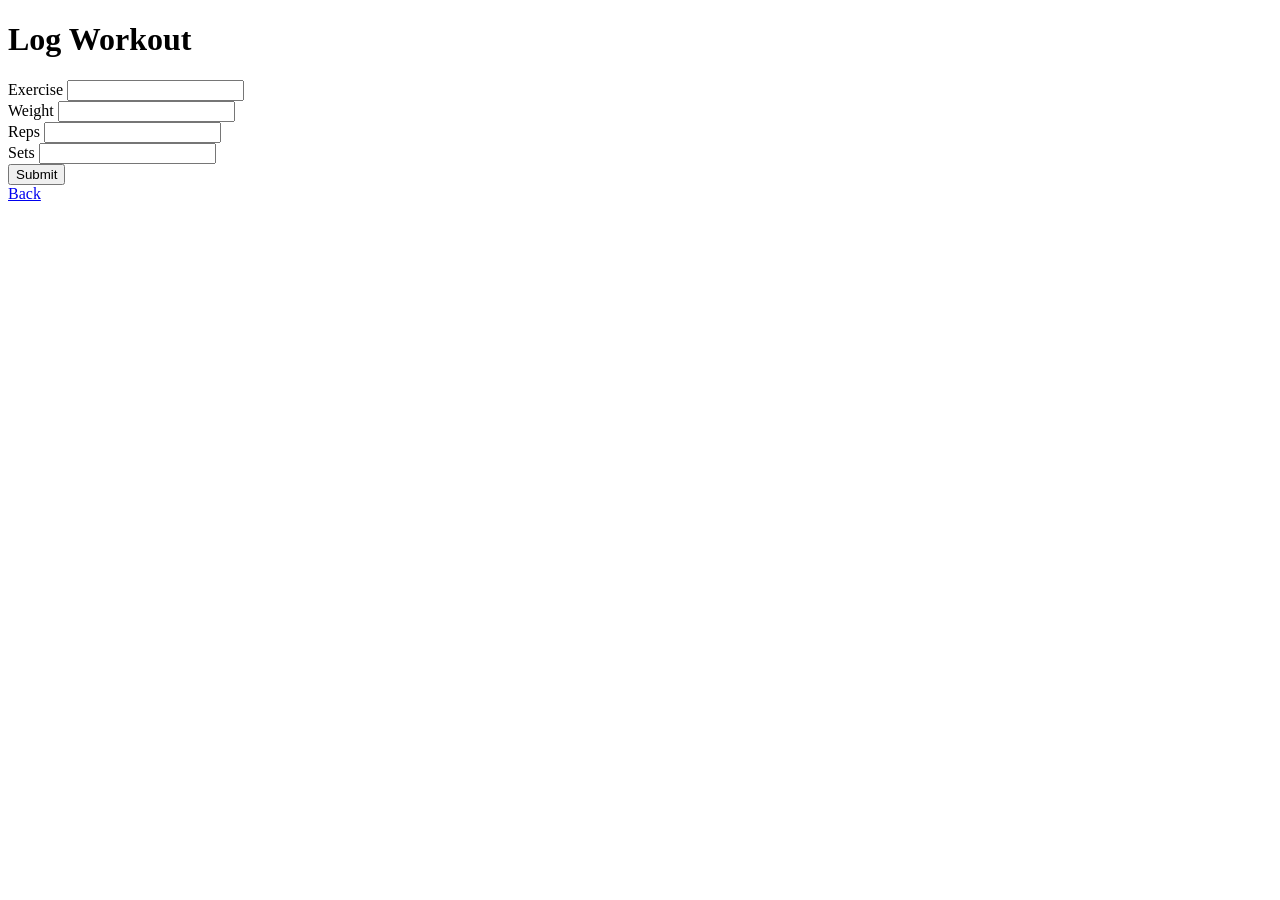
<file: app/templates/workout.html>
<!DOCTYPE html>
<html>

<head>
<title>Log Workout</title>
</head>

<body>

<h1>Log Workout</h1>

<form method="post">

<label>Exercise</label>
<input name="exercise"><br>

<label>Weight</label>
<input name="weight"><br>

<label>Reps</label>
<input name="reps"><br>

<label>Sets</label>
<input name="sets"><br>

<button type="submit">Submit</button>

</form>

<a href="/">Back</a>

</body>
</html>
</file>
